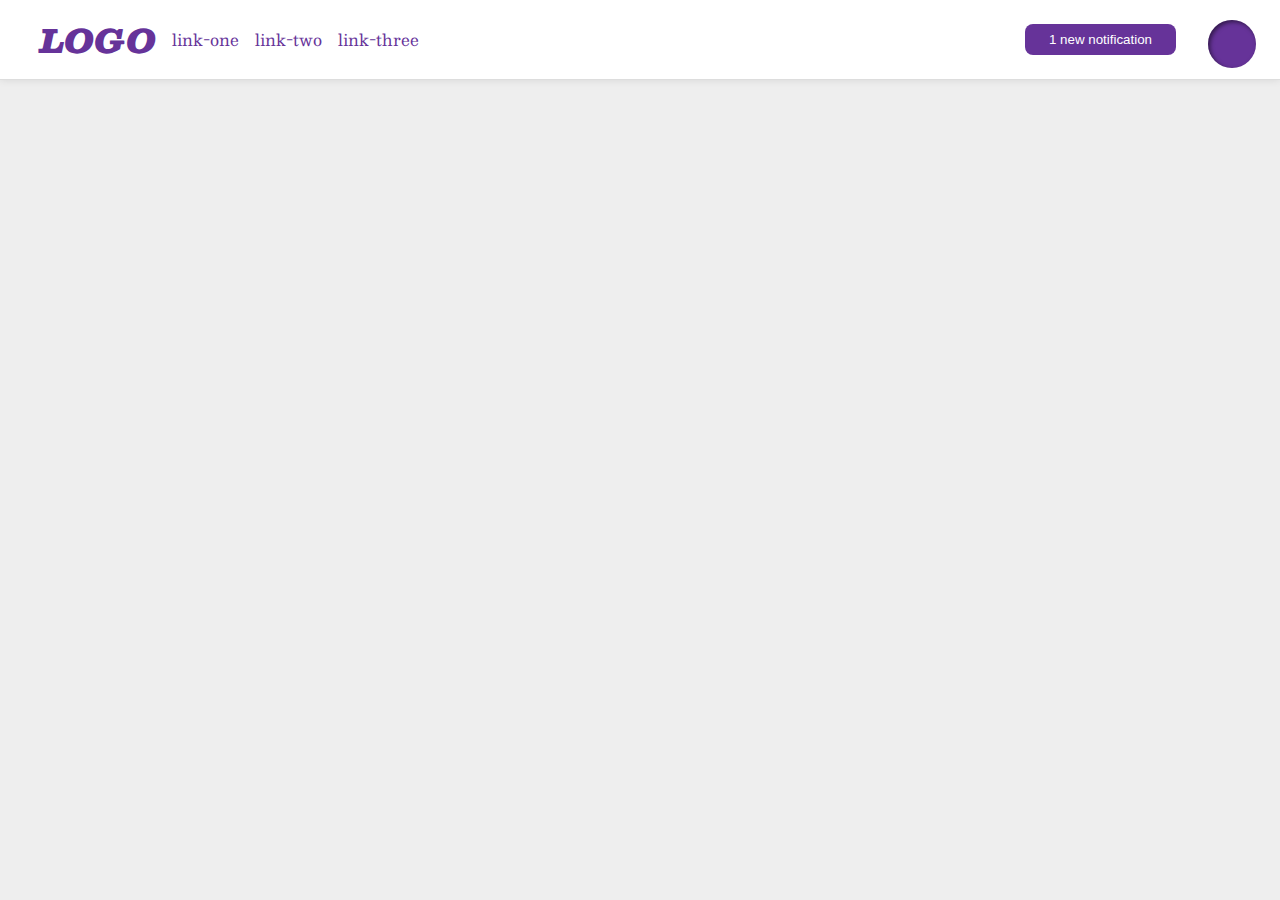
<file: foundations/flex/03-flex-header-2/index.html>
<!DOCTYPE html>
<html lang="en">
  <head>
    <meta charset="UTF-8">
    <meta http-equiv="X-UA-Compatible" content="IE=edge">
    <meta name="viewport" content="width=device-width, initial-scale=1.0">
    <title>Flex Header 2</title>
    <link rel="stylesheet" href="style.css">
  </head>
  <body>
    <div class="header">
      <div class="left">
        <div class="logo">
          LOGO
        </div>
        <ul class="links">
          <li><a href="https://google.com">link-one</a></li>
          <li><a href="https://google.com">link-two</a></li>
          <li><a href="https://google.com">link-three</a></li>
        </ul>
      </div>

      <div class="right">
        <button class="notifications">
          1 new notification
        </button>
        <div class="profile-image"></div>
      </div>
    </div>
  </body>
</html>
</file>
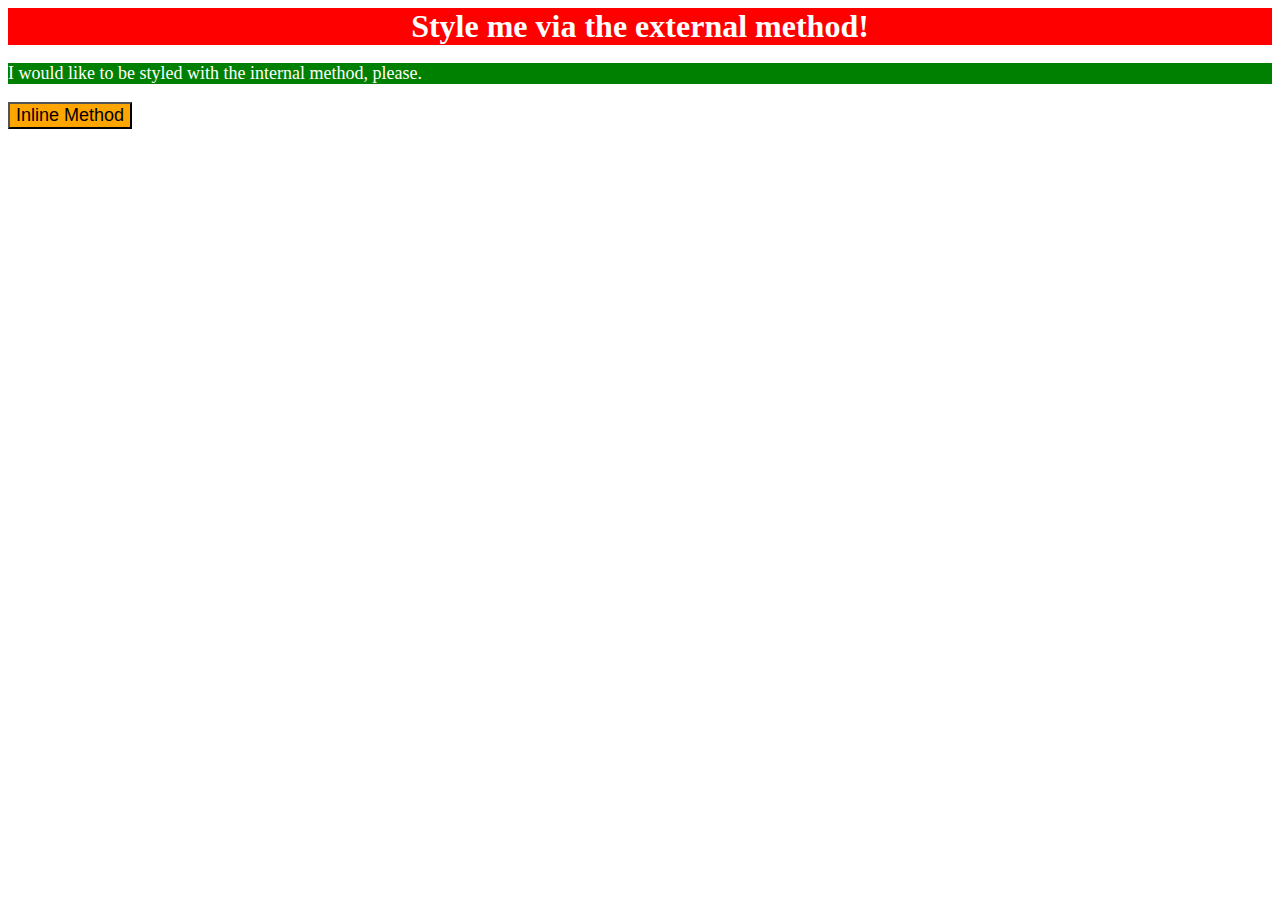
<file: foundations/intro-to-css/01-css-methods/index.html>
<!DOCTYPE html>
<html lang="en">
  <head>
    <meta charset="UTF-8">
    <meta http-equiv="X-UA-Compatible" content="IE=edge">
    <meta name="viewport" content="width=device-width, initial-scale=1.0">
    <title>Methods for Adding CSS</title>
    <style>
      p {
        background-color: green;
        color: white;
        font-size: 18px;
      }
    </style>

    <link rel="stylesheet" href="styles.css">
    
  </head>
  <body>
    <div>Style me via the external method!</div>
    <p>I would like to be styled with the internal method, please.</p>
    <button style="background-color: orange; font-size: 18px;">Inline Method</button>
  </body>
</html>
</file>
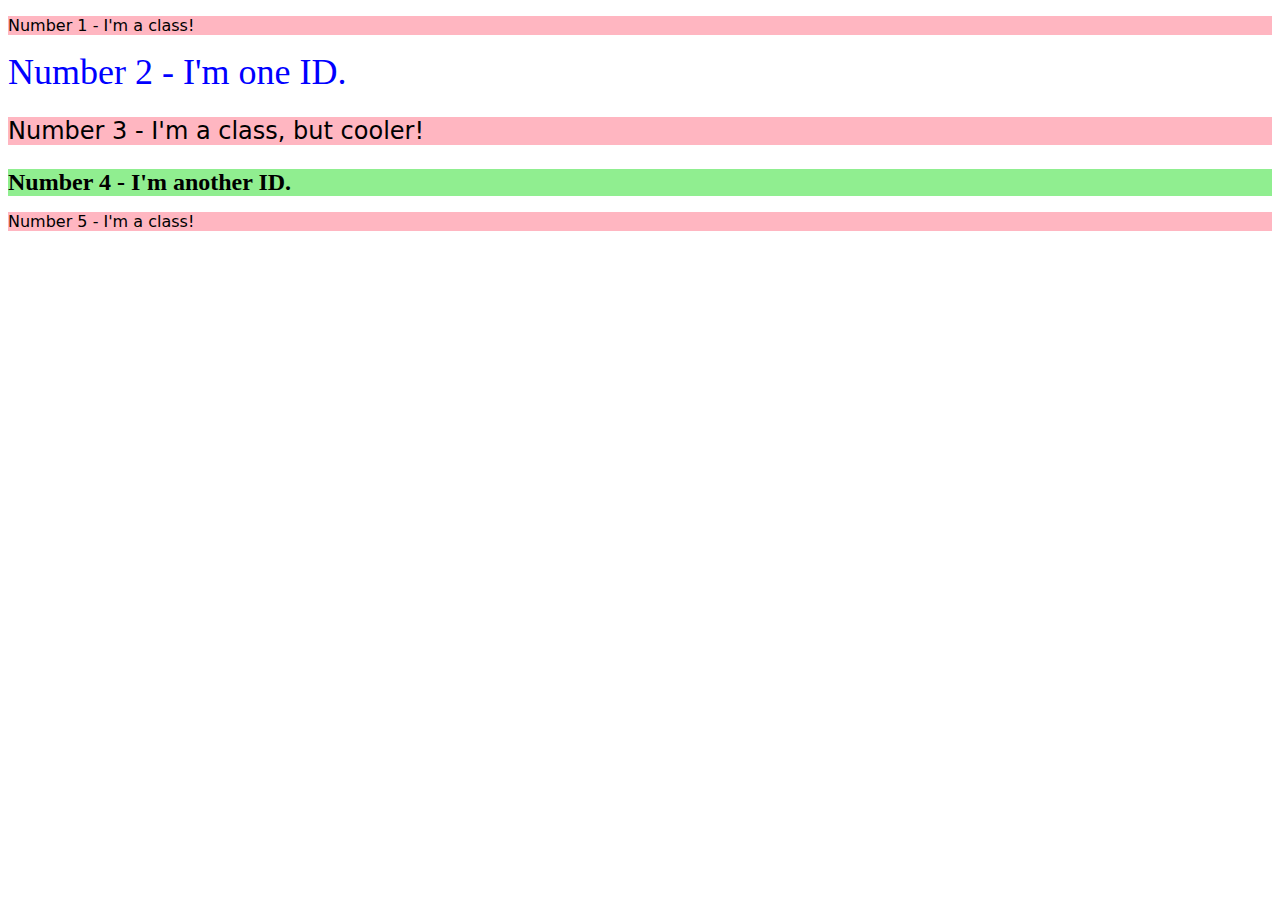
<file: foundations/intro-to-css/02-class-id-selectors/index.html>
<!DOCTYPE html>
<html lang="en">
  <head>
    <meta charset="UTF-8">
    <meta http-equiv="X-UA-Compatible" content="IE=edge">
    <meta name="viewport" content="width=device-width, initial-scale=1.0">
    <title>Class and ID Selectors</title>
    <link rel="stylesheet" href="style.css">
  </head>
  <body>
    <p class="odd">Number 1 - I'm a class!</p>
    <div id="number_two">Number 2 - I'm one ID.</div>
    <p class="odd three">Number 3 - I'm a class, but cooler!</p>
    <div id="number_four">Number 4 - I'm another ID.</div>
    <p class="odd">Number 5 - I'm a class!</p>
  </body>
</html>
</file>
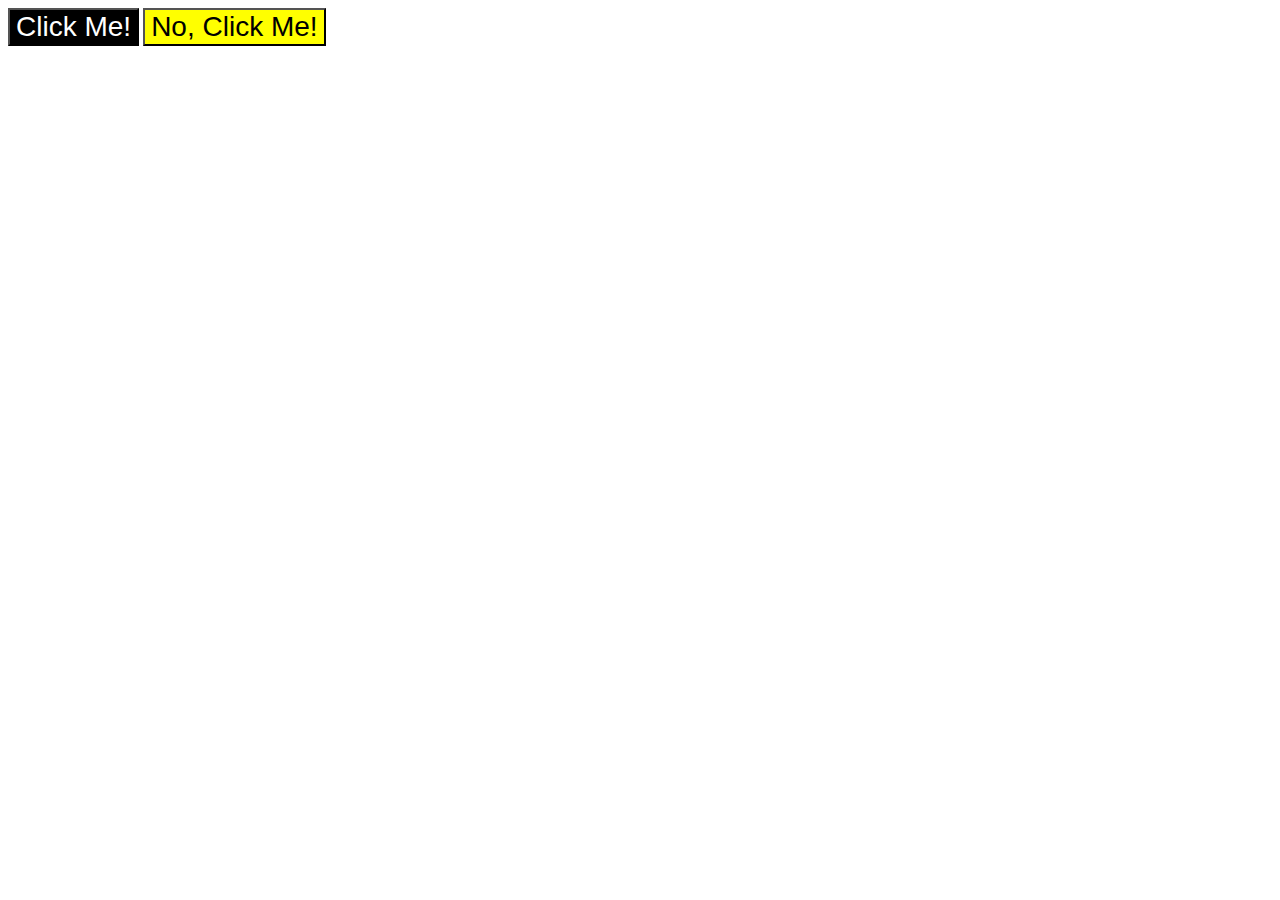
<file: foundations/intro-to-css/03-grouping-selectors/index.html>
<!DOCTYPE html>
<html lang="en">
  <head>
    <meta charset="UTF-8">
    <meta http-equiv="X-UA-Compatible" content="IE=edge">
    <meta name="viewport" content="width=device-width, initial-scale=1.0">
    <title>Grouping Selectors</title>
    <link rel="stylesheet" href="style.css">
  </head>
  <body>
    <button class="button btn-1">Click Me!</button>
    <button class="button btn-2">No, Click Me!</button>
  </body>
</html>
</file>
<file: foundations/flex/03-flex-header-2/style.css>
/* this is some magical font-importing.  
you'll learn about it later. */
@import url('https://fonts.googleapis.com/css2?family=Besley:ital,wght@0,400;1,900&display=swap');

body {
  margin: 0;
  background: #eee;
  font-family: Besley, serif;
}

.header {
  background: white;
  border-bottom: 1px solid #ddd;
  box-shadow: 0 0 8px rgba(0,0,0,.1);
  display: flex;
  justify-content: space-between;
  padding: 8px;
}

.profile-image {
  background: rebeccapurple;
  box-shadow: inset 2px 2px 4px rgba(0,0,0,.5);
  border-radius: 50%;
  width: 48px;
  height: 48px;
  margin-top: .5em;
  margin-right: 1em;
}

.logo {
  color: rebeccapurple;
  font-size: 32px;
  font-weight: 900;
  font-style: italic;
  margin-left: 1em;
}

button {
  border: none;
  border-radius: 8px;
  background: rebeccapurple;
  color: white;
  padding: 8px 24px;
  margin: 1.2em;
}

a {
  /* this removes the line under our links */
  text-decoration: none;
  color: rebeccapurple;
}

ul {
  list-style-type: none;
}

.left, .right {
  display: flex;
  align-items: center;
  gap: 1em;
}

.links {
  display: flex;
  gap: 1em;
  margin: 0;
  padding: 0;
}
</file>
<file: foundations/intro-to-css/01-css-methods/styles.css>
div {
    color: white;
    background-color: red;
    font-size: 32px;
    text-align: center;
    font-weight: bold;
}
</file>
<file: foundations/intro-to-css/02-class-id-selectors/style.css>
.odd {
    background-color: rgb(255, 182, 193);
    font-family: "Verdana", "DejaVu Sans", sans-serif;
}

#number_two {
    color: rgb(0, 0, 255);
    font-size: 36px;
}

.three {
    font-size: 24px;
}

#number_four {
    background-color: rgb(144, 238, 144);
    font-size: 24px;
    font-weight: bold;
}
</file>
<file: foundations/intro-to-css/03-grouping-selectors/style.css>
.button {
    font-size: 28px;
    font-family: "Helvetica", "Times New Roman", sans-serif;
}

.btn-1 {
    background-color: #000;
    color: #fff;
}

.btn-2 {
    background-color: #FFFF00;
}
</file>
